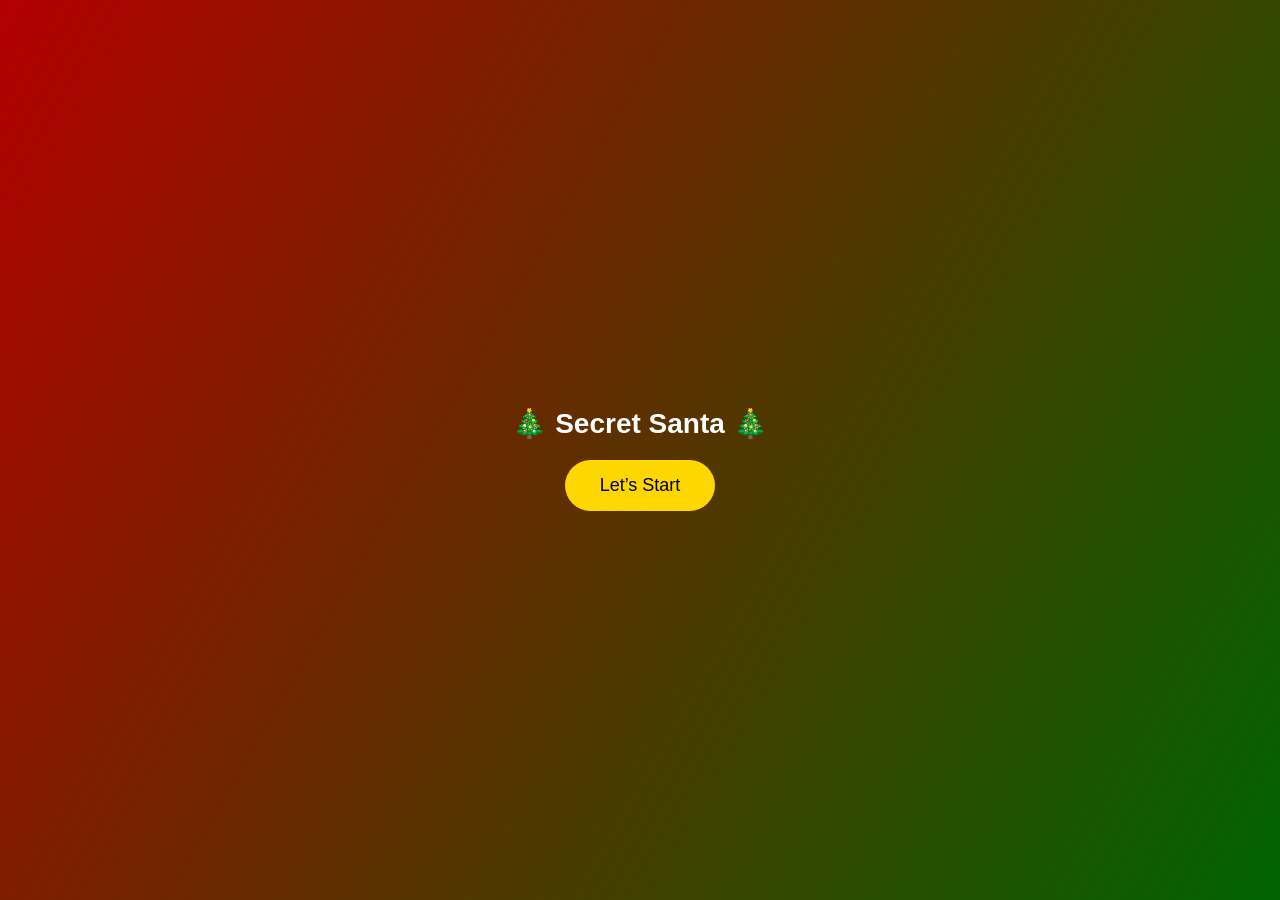
<file: index.html>
<!DOCTYPE html>
<html>
<head>
  <title>Secret Santa</title>
  <link rel="stylesheet" href="style.css">
</head>
<body class="center christmas">

  <h1>🎄 Secret Santa 🎄</h1>

  <button class="btn" onclick="location.href='name.html'">
    Let’s Start
  </button>

</body>
</html>
</file>
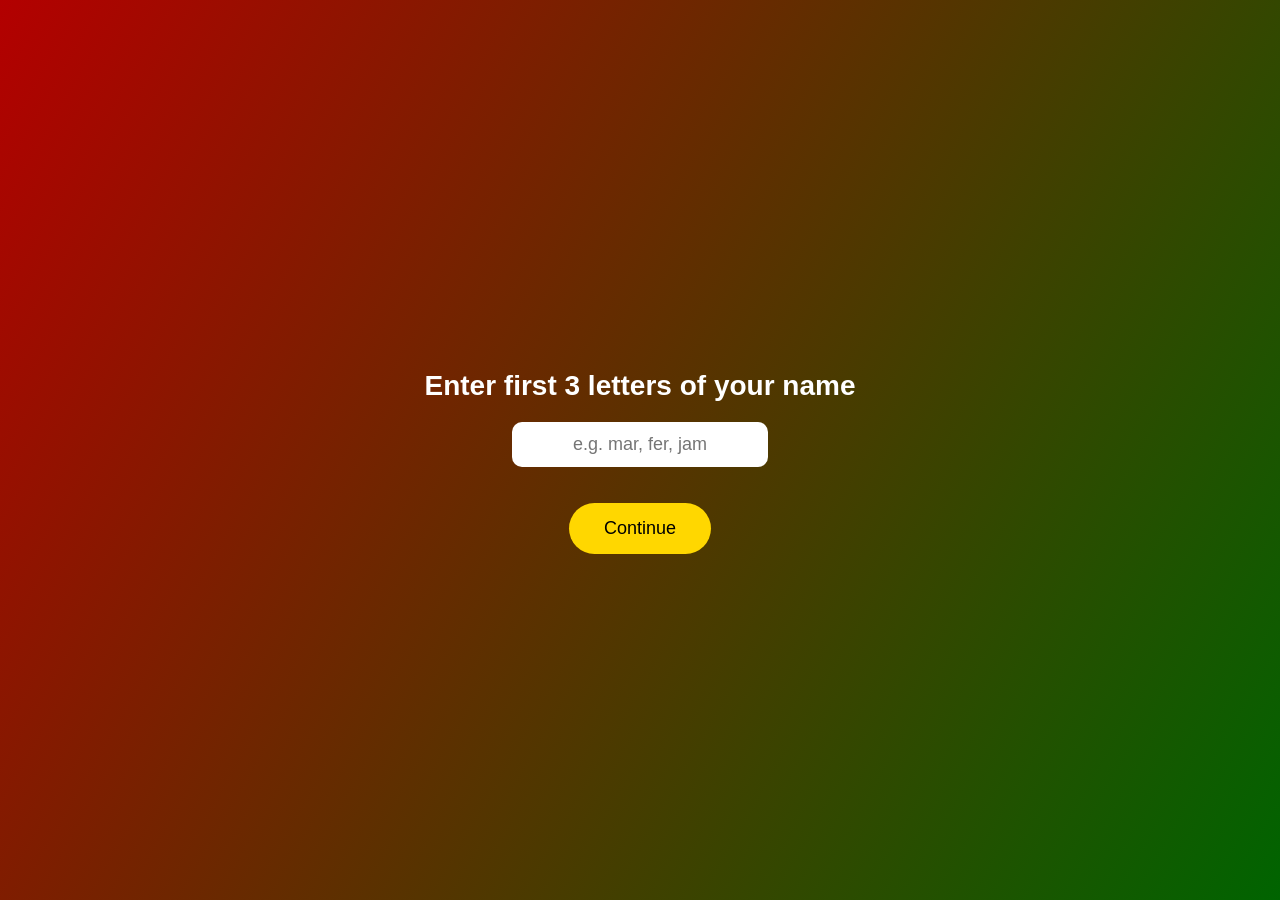
<file: name.html>
<!DOCTYPE html>
<html>
<head>
  <title>Enter Name</title>
  <link rel="stylesheet" href="style.css">
</head>
<body class="center christmas">

  <h2>Enter first 3 letters of your name</h2>

  <input id="name" maxlength="3" placeholder="e.g. mar, fer, jam">

  <br><br>

  <button class="btn" onclick="go()">Continue</button>

  <script>
    function go() {
      const val = document.getElementById("name").value.trim();
      if (val.length !== 3) {
        alert("Enter exactly 3 letters");
        return;
      }
      localStorage.setItem("player", val.toLowerCase());
      location.href = "wheel.html";
    }
  </script>

</body>
</html>
</file>
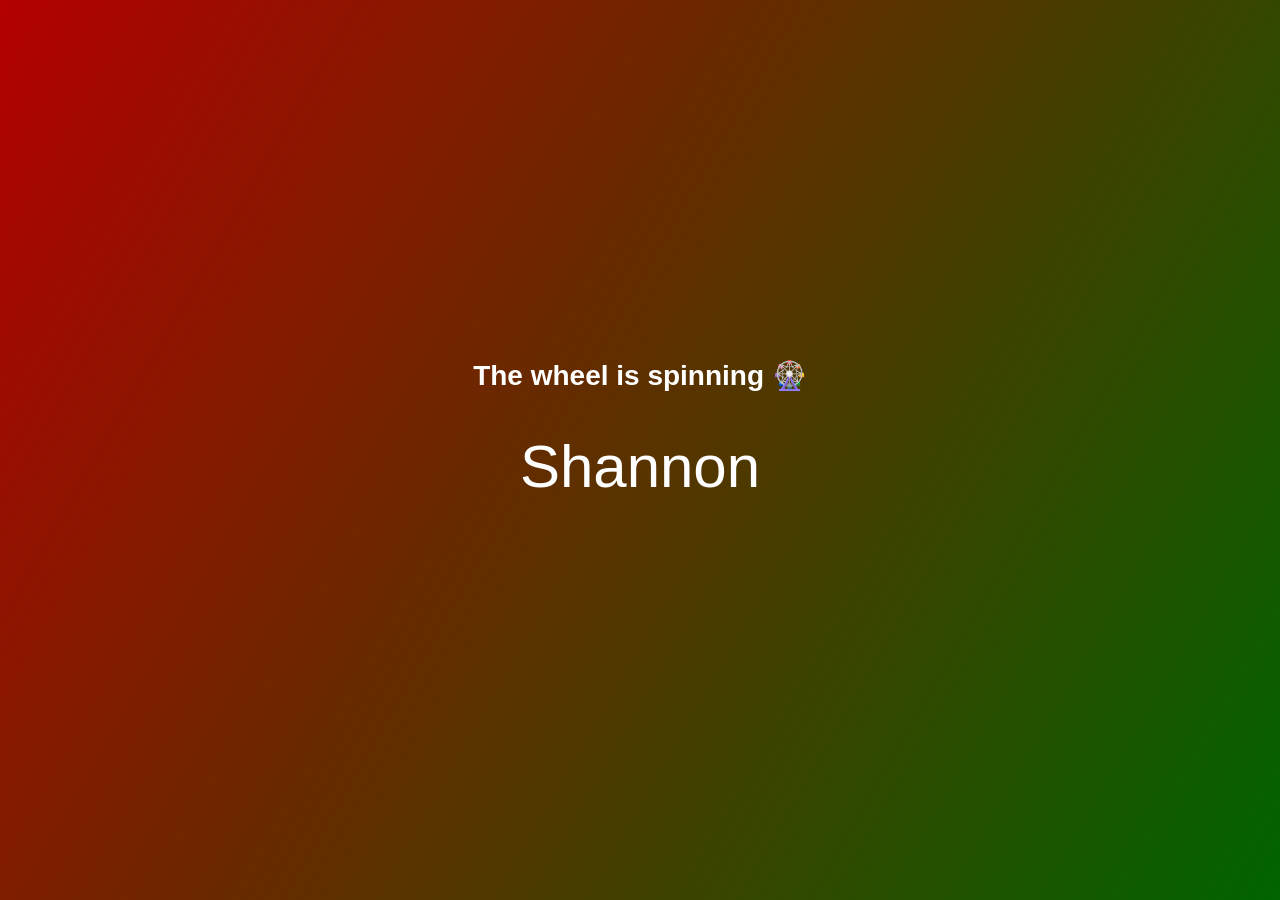
<file: wheel.html>
<!DOCTYPE html>
<html>
<head>
  <title>Spin Wheel</title>
  <link rel="stylesheet" href="style.css">
</head>
<body class="center christmas">

  <h2>The wheel is spinning 🎡</h2>

  <div id="wheel" class="wheel">🎄</div>

  <h2 id="result"></h2>

  <script src="script.js"></script>
</body>
</html>
</file>
<file: style.css>
body {
  margin: 0;
  font-family: Arial, sans-serif;
  color: white;
}

.christmas {
  height: 100vh;
  background: linear-gradient(120deg, #b30000, #006400);
}

.center {
  display: flex;
  flex-direction: column;
  align-items: center;
  justify-content: center;
}

h1, h2 {
  font-size: 28px;
  margin-bottom: 20px;
}

.btn {
  padding: 15px 35px;
  font-size: 18px;
  border: none;
  border-radius: 30px;
  background: gold;
  cursor: pointer;
}

input {
  padding: 12px;
  font-size: 18px;
  border-radius: 10px;
  border: none;
  text-align: center;
}

.wheel {
  font-size: 60px;
  margin: 20px;
  animation: pulse 1s infinite;
}

@keyframes pulse {
  0% { transform: scale(1); }
  50% { transform: scale(1.1); }
  100% { transform: scale(1); }
}
</file>
